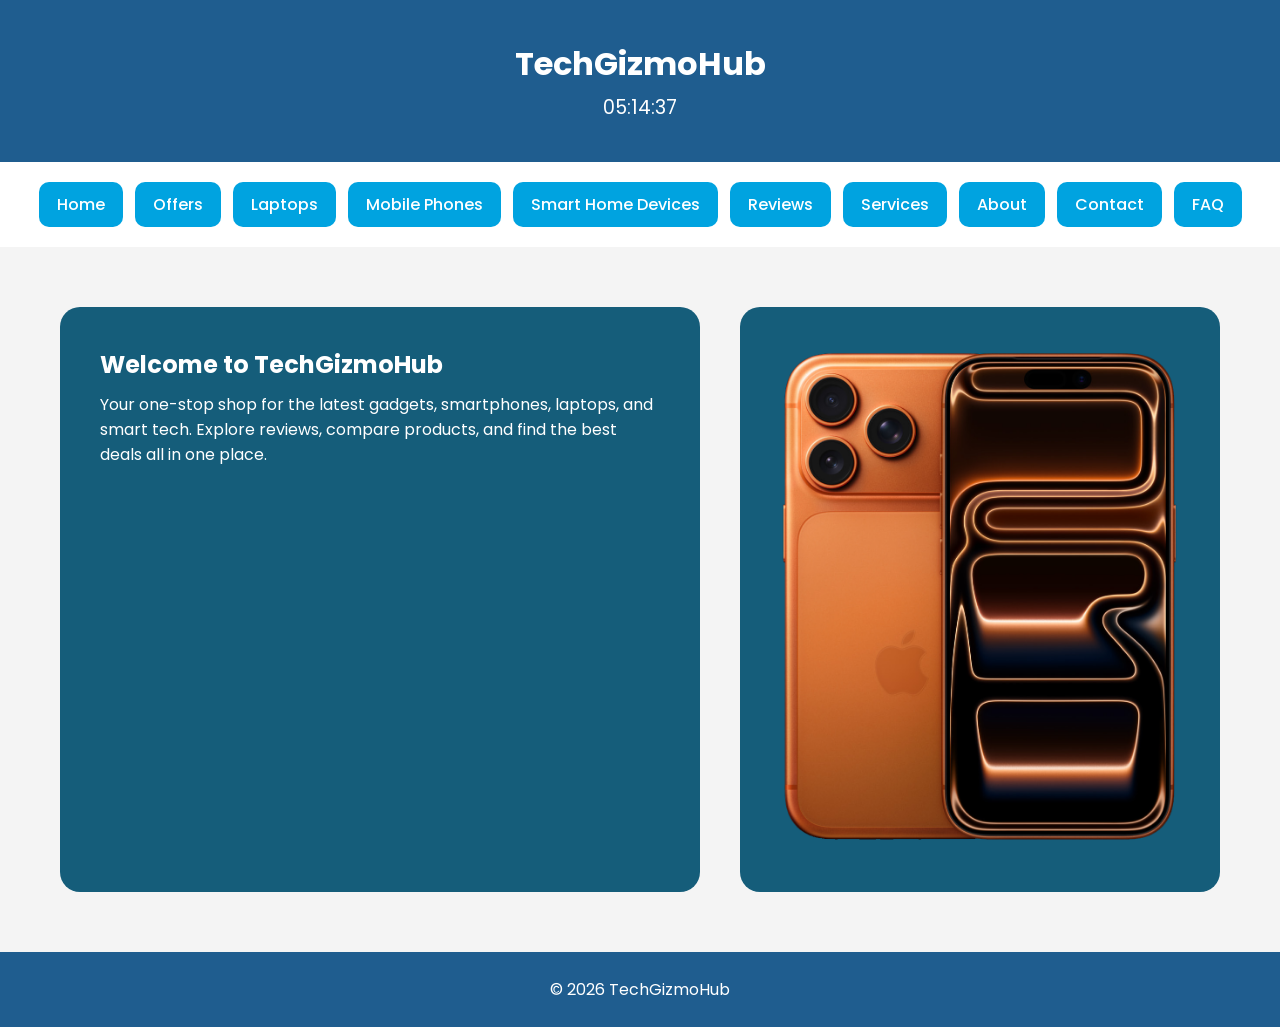
<file: pages/index.html>
<!DOCTYPE html>
<html lang="en">
<head>
    <meta charset="UTF-8">
    <title>TechGizmoHub | Home</title>

    <link rel="preconnect" href="https://fonts.googleapis.com">
    <link rel="preconnect" href="https://fonts.gstatic.com" crossorigin>
    <link href="https://fonts.googleapis.com/css2?family=Poppins:wght@300;400;500;600;700&display=swap" rel="stylesheet">
    <script src="../js/script.js"></script>
    <link rel="stylesheet" href="../css/index.css"></head>
<body>

    <header class="main-header">
        <h1>TechGizmoHub</h1>
        <div id="time" style="font-size: 1.2em; margin-top: 5px; color: #ffffff;"></div>
    </header>

    <nav class="nav-buttons">
        <a href="index.html">Home</a>
        <a href="offers.html">Offers</a>
        <a href="laptops.html">Laptops</a>
        <a href="mobiles.html">Mobile Phones</a>
        <a href="smart-home-devices.html">Smart Home Devices</a>
        <a href="reviews.html">Reviews</a>
        <a href="services.html">Services</a>
        <a href="about.html">About</a>
        <a href="contact.html">Contact</a>
        <a href="faq.html">FAQ</a>
    </nav>

    <main class="content">
        <section class="text-content">
            <h2>Welcome to TechGizmoHub</h2>
            <p>
                Your one-stop shop for the latest gadgets, smartphones, laptops,
                and smart tech. Explore reviews, compare products, and find the
                best deals all in one place.
            </p>
        </section>

        <section class="media-content">
            <img src="../assets/images/iphone.png" alt="Featured product">
        </section>
    </main>

    <footer class="main-footer">
        <p>© 2026 TechGizmoHub</p>
    </footer>

</body>
</html>
</file>
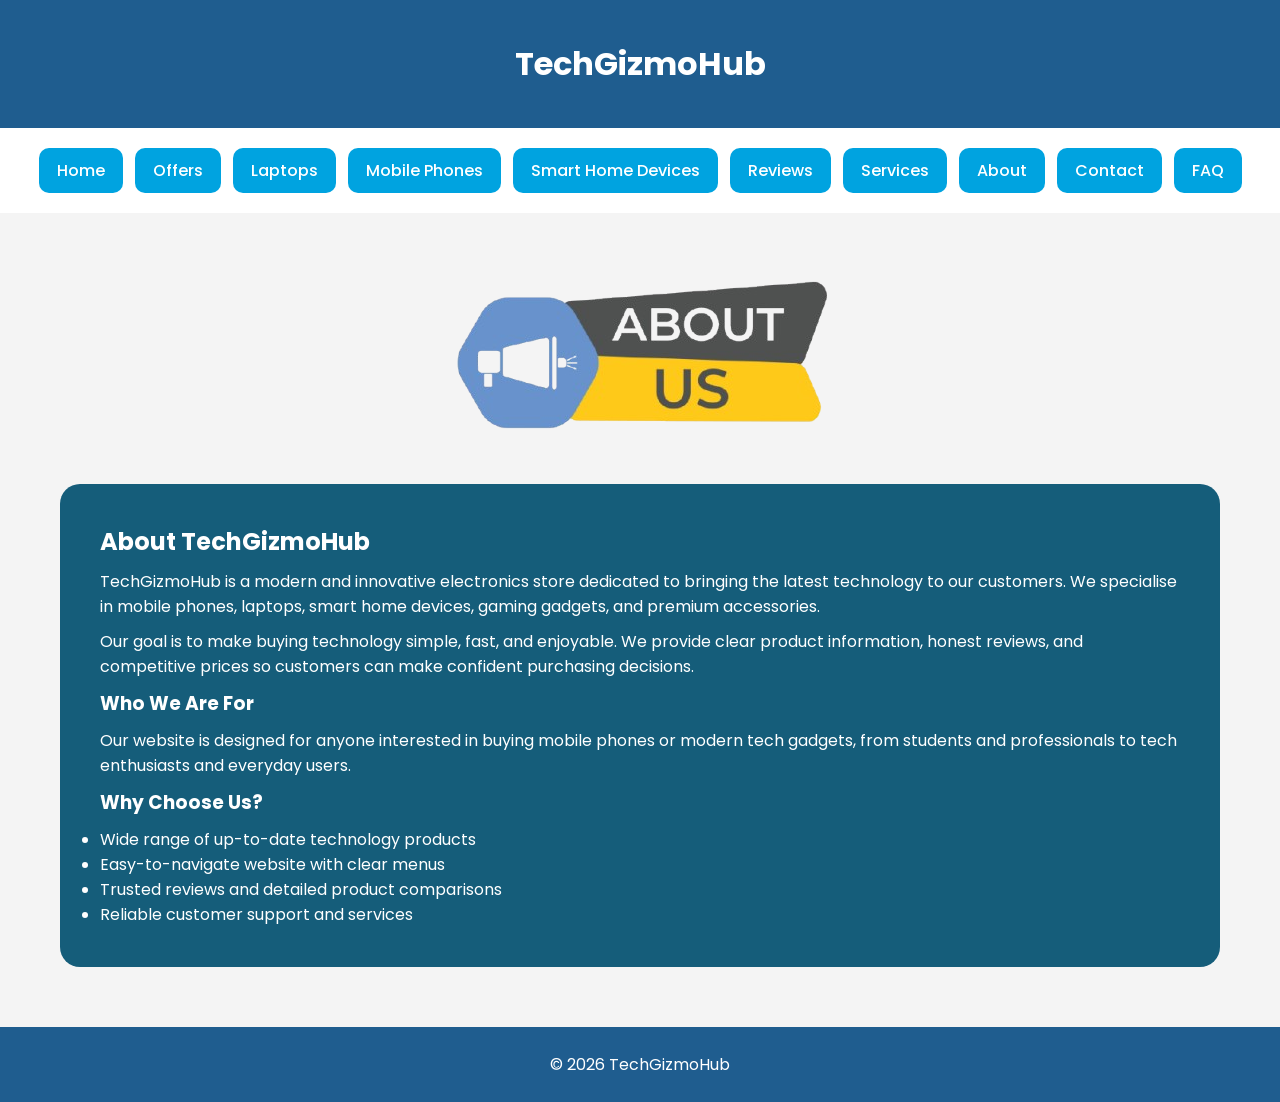
<file: pages/about.html>
<!DOCTYPE html>
<html lang="en">
<head>
    <meta charset="UTF-8">
    <title>TechGizmoHub | About Us</title>

    <link rel="preconnect" href="https://fonts.googleapis.com">
    <link rel="preconnect" href="https://fonts.gstatic.com" crossorigin>
    <link href="https://fonts.googleapis.com/css2?family=Poppins:wght@300;400;500;600;700&display=swap" rel="stylesheet">

    <link rel="stylesheet" href="../css/about.css">
</head>
<body>

    <header class="main-header">
        <h1>TechGizmoHub</h1>
    </header>

    <nav class="nav-buttons">
        <a href="index.html">Home</a>
        <a href="offers.html">Offers</a>
        <a href="laptops.html">Laptops</a>
        <a href="mobiles.html">Mobile Phones</a>
        <a href="smart-home-devices.html">Smart Home Devices</a>
        <a href="reviews.html">Reviews</a>
        <a href="services.html">Services</a>
        <a href="about.html" class="active">About</a>
        <a href="contact.html">Contact</a>
        <a href="faq.html">FAQ</a>
    </nav>

    <main class="content">
        <section class="text-content">
            <h2>About TechGizmoHub</h2>

            <p>
                TechGizmoHub is a modern and innovative electronics store dedicated
                to bringing the latest technology to our customers. We specialise
                in mobile phones, laptops, smart home devices, gaming gadgets, and
                premium accessories.
            </p>

            <p>
                Our goal is to make buying technology simple, fast, and enjoyable.
                We provide clear product information, honest reviews, and
                competitive prices so customers can make confident purchasing
                decisions.
            </p>

            <h3>Who We Are For</h3>
            <p>
                Our website is designed for anyone interested in buying mobile
                phones or modern tech gadgets, from students and professionals to
                tech enthusiasts and everyday users.
            </p>

            <h3>Why Choose Us?</h3>
            <ul>
                <li>Wide range of up-to-date technology products</li>
                <li>Easy-to-navigate website with clear menus</li>
                <li>Trusted reviews and detailed product comparisons</li>
                <li>Reliable customer support and services</li>
            </ul>
        </section>

        <section class="media-content">
            <img src="../assets/images/about-tech.png" alt="About Us">
        </section>
    </main>

    <footer class="main-footer">
        <p>© 2026 TechGizmoHub</p>
    </footer>

</body>
</html>
</file>
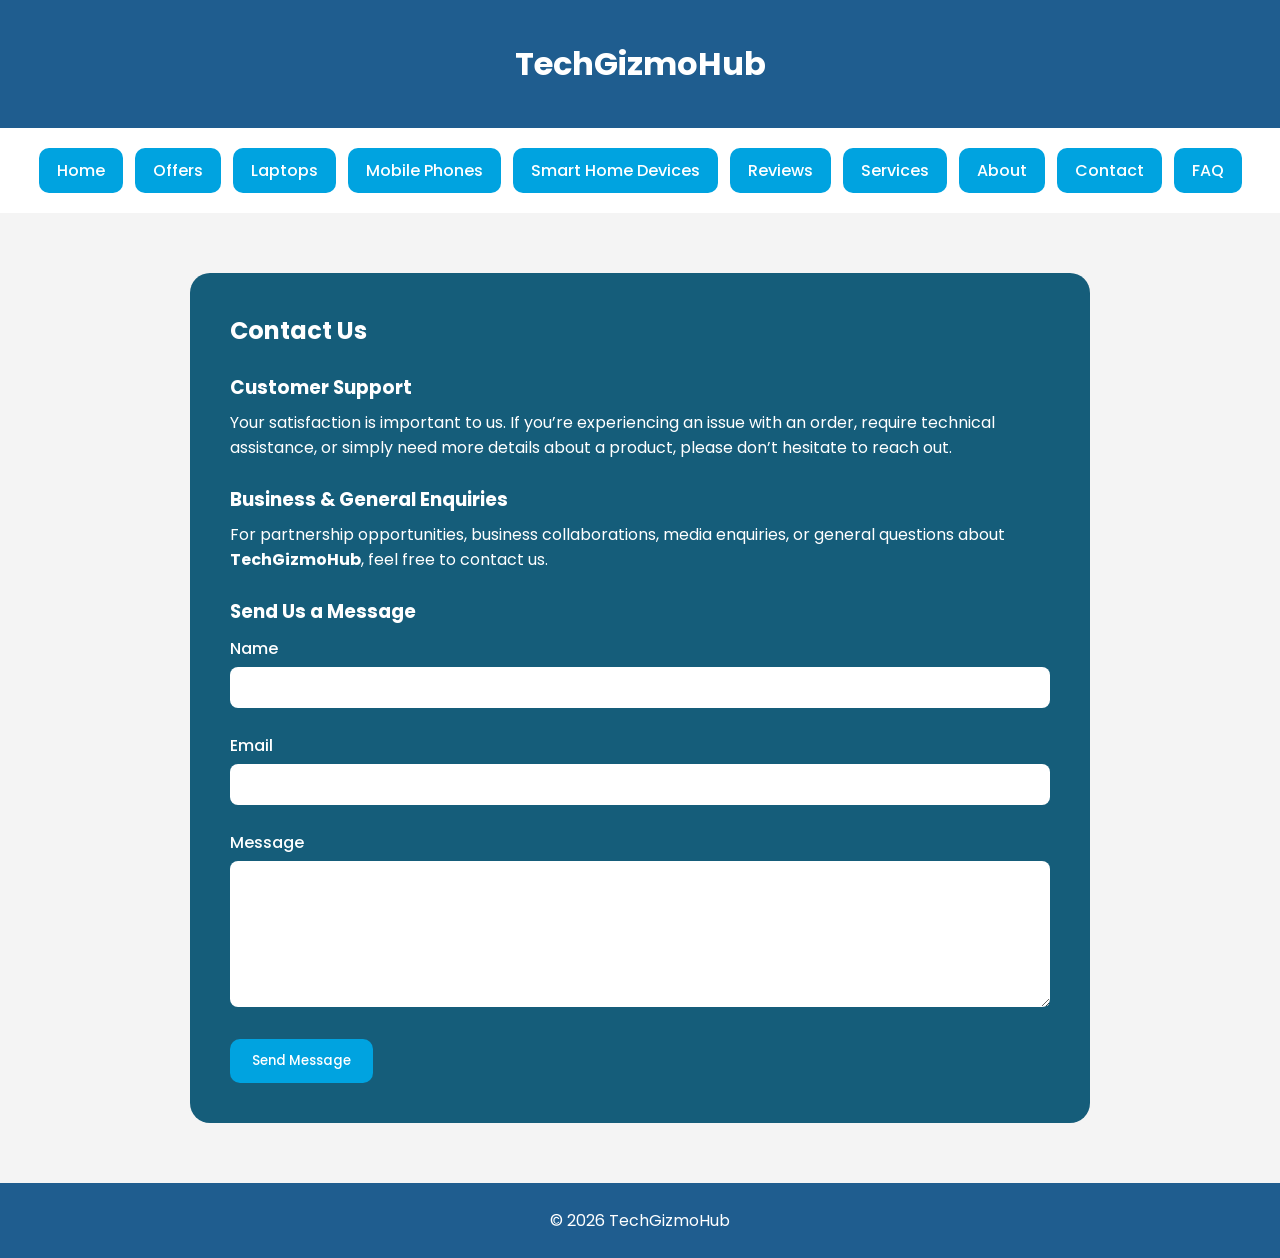
<file: pages/contact.html>
<!DOCTYPE html>
<html lang="en">
<head>
    <meta charset="UTF-8">
    <title>TechGizmoHub | Contact Us</title>

    <link rel="preconnect" href="https://fonts.googleapis.com">
    <link rel="preconnect" href="https://fonts.gstatic.com" crossorigin>
    <link href="https://fonts.googleapis.com/css2?family=Poppins:wght@300;400;500;600;700&display=swap" rel="stylesheet">

    <link rel="stylesheet" href="../css/contact.css">
    <script src="../js/script.js"></script>
</head>

<body>

<header class="main-header">
    <h1>TechGizmoHub</h1>
</header>

<nav class="nav-buttons">
    <a href="index.html">Home</a>
    <a href="offers.html">Offers</a>
    <a href="laptops.html">Laptops</a>
    <a href="mobiles.html">Mobile Phones</a>
    <a href="smart-home-devices.html">Smart Home Devices</a>
    <a href="reviews.html">Reviews</a>
    <a href="services.html">Services</a>
    <a href="about.html">About</a>
    <a href="contact.html" class="active">Contact</a>
    <a href="faq.html">FAQ</a>
</nav>

<main class="content">

<section class="text-content">
    <h2>Contact Us</h2>

    <div class="contact-section">
        <h3>Customer Support</h3>
        <p>
            Your satisfaction is important to us. If you’re experiencing an issue with an order,
            require technical assistance, or simply need more details about a product,
            please don’t hesitate to reach out.
        </p>
    </div>

    <div class="contact-section">
        <h3>Business & General Enquiries</h3>
        <p>
            For partnership opportunities, business collaborations, media enquiries,
            or general questions about <strong>TechGizmoHub</strong>, feel free to contact us.
        </p>
    </div>

    <div class="contact-section">
        <h3>Send Us a Message</h3>

        <form onsubmit="return validateForm()">

            <label for="name">Name</label><br>
            <input type="text" id="name" name="name"><br><br>

            <label for="email">Email</label><br>
            <input type="email" id="email" name="email"><br><br>

            <label for="message">Message</label><br>
            <textarea id="message" name="message" rows="6"></textarea><br><br>

            <button type="submit">Send Message</button>

        </form>

    </div>

</section>

</main>

<footer class="main-footer">
    <p>© 2026 TechGizmoHub</p>
</footer>

</body>
</html>
</file>
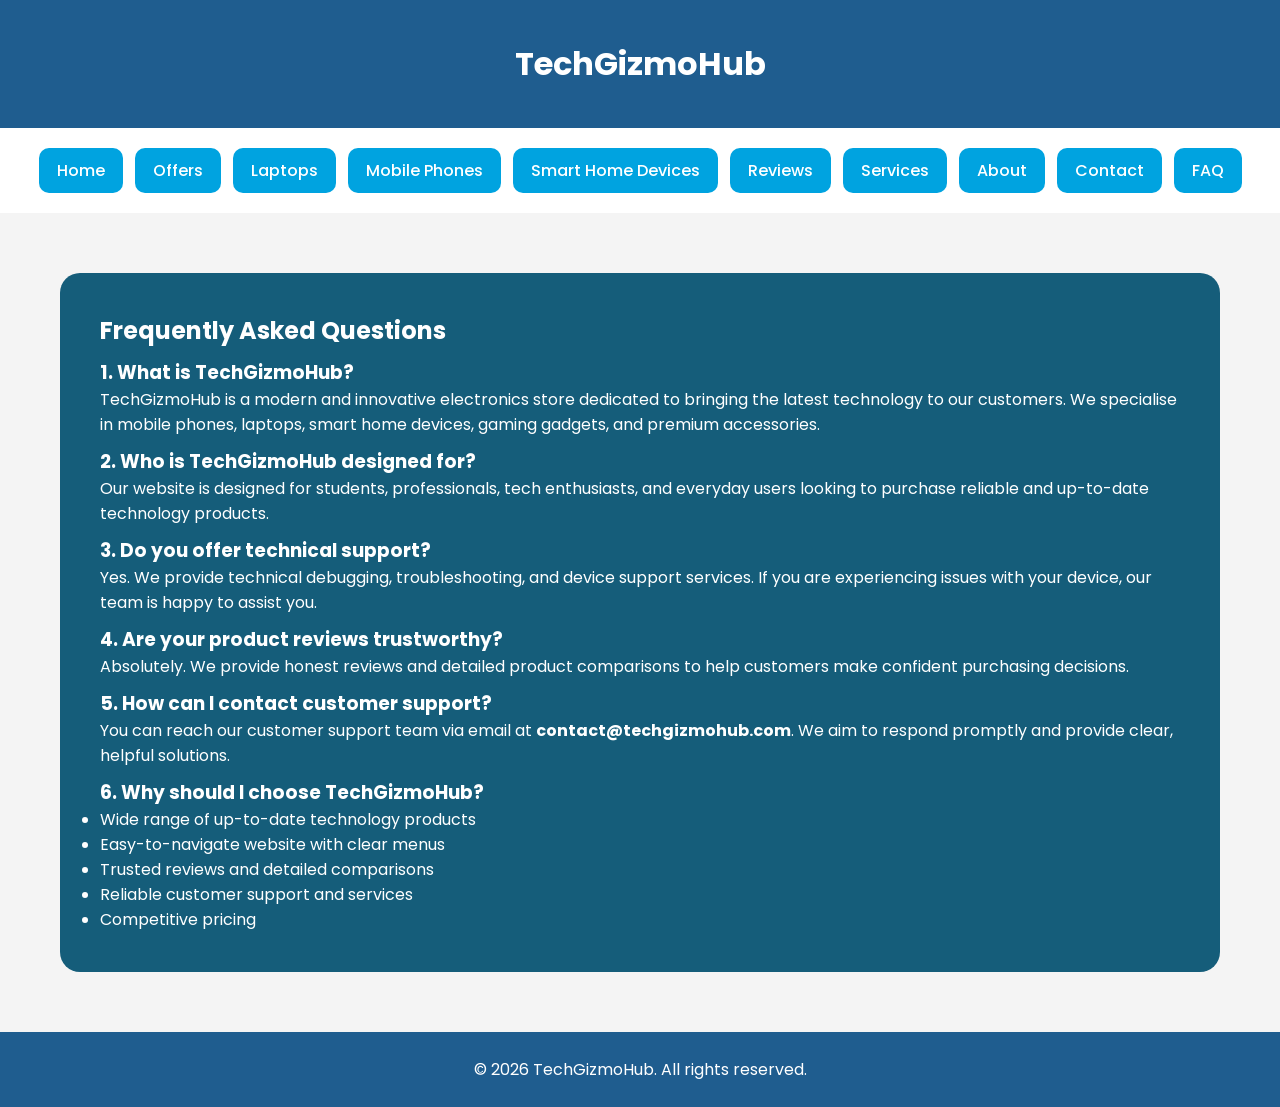
<file: pages/faq.html>
<!DOCTYPE html>
<html lang="en">
<head>
    <meta charset="UTF-8">
    <title>TechGizmoHub | FAQ</title>

    <link rel="preconnect" href="https://fonts.googleapis.com">
    <link rel="preconnect" href="https://fonts.gstatic.com" crossorigin>
    <link href="https://fonts.googleapis.com/css2?family=Poppins:wght@300;400;500;600;700&display=swap" rel="stylesheet">

    <link rel="stylesheet" href="../css/faq.css">
</head>
<body>

    <header class="main-header">
        <h1>TechGizmoHub</h1>
    </header>

    <nav class="nav-buttons">
        <a href="index.html">Home</a>
        <a href="offers.html">Offers</a>
        <a href="laptops.html">Laptops</a>
        <a href="mobiles.html">Mobile Phones</a>
        <a href="smart-home-devices.html">Smart Home Devices</a>
        <a href="reviews.html">Reviews</a>
        <a href="services.html">Services</a>
        <a href="about.html">About</a>
        <a href="contact.html">Contact</a>
        <a href="faq.html" class="active">FAQ</a>
    </nav>

    <main class="content">
        <section class="text-content">
            <h2>Frequently Asked Questions</h2>

            <div class="faq-section">
                <h3>1. What is TechGizmoHub?</h3>
                <p>
                    TechGizmoHub is a modern and innovative electronics store dedicated 
                    to bringing the latest technology to our customers. We specialise 
                    in mobile phones, laptops, smart home devices, gaming gadgets, 
                    and premium accessories.
                </p>
            </div>

            <div class="faq-section">
                <h3>2. Who is TechGizmoHub designed for?</h3>
                <p>
                    Our website is designed for students, professionals, tech enthusiasts, 
                    and everyday users looking to purchase reliable and up-to-date 
                    technology products.
                </p>
            </div>

            <div class="faq-section">
                <h3>3. Do you offer technical support?</h3>
                <p>
                    Yes. We provide technical debugging, troubleshooting, and device 
                    support services. If you are experiencing issues with your device, 
                    our team is happy to assist you.
                </p>
            </div>

            <div class="faq-section">
                <h3>4. Are your product reviews trustworthy?</h3>
                <p>
                    Absolutely. We provide honest reviews and detailed product comparisons 
                    to help customers make confident purchasing decisions.
                </p>
            </div>

            <div class="faq-section">
                <h3>5. How can I contact customer support?</h3>
                <p>
                    You can reach our customer support team via email at 
                    <strong>contact@techgizmohub.com</strong>. 
                    We aim to respond promptly and provide clear, helpful solutions.
                </p>
            </div>

            <div class="faq-section">
                <h3>6. Why should I choose TechGizmoHub?</h3>
                <ul>
                    <li>Wide range of up-to-date technology products</li>
                    <li>Easy-to-navigate website with clear menus</li>
                    <li>Trusted reviews and detailed comparisons</li>
                    <li>Reliable customer support and services</li>
                    <li>Competitive pricing</li>
                </ul>
            </div>

        </section>
    </main>

    <footer class="main-footer">
        <p>© 2026 TechGizmoHub. All rights reserved.</p>
    </footer>

</body>
</html>
</file>
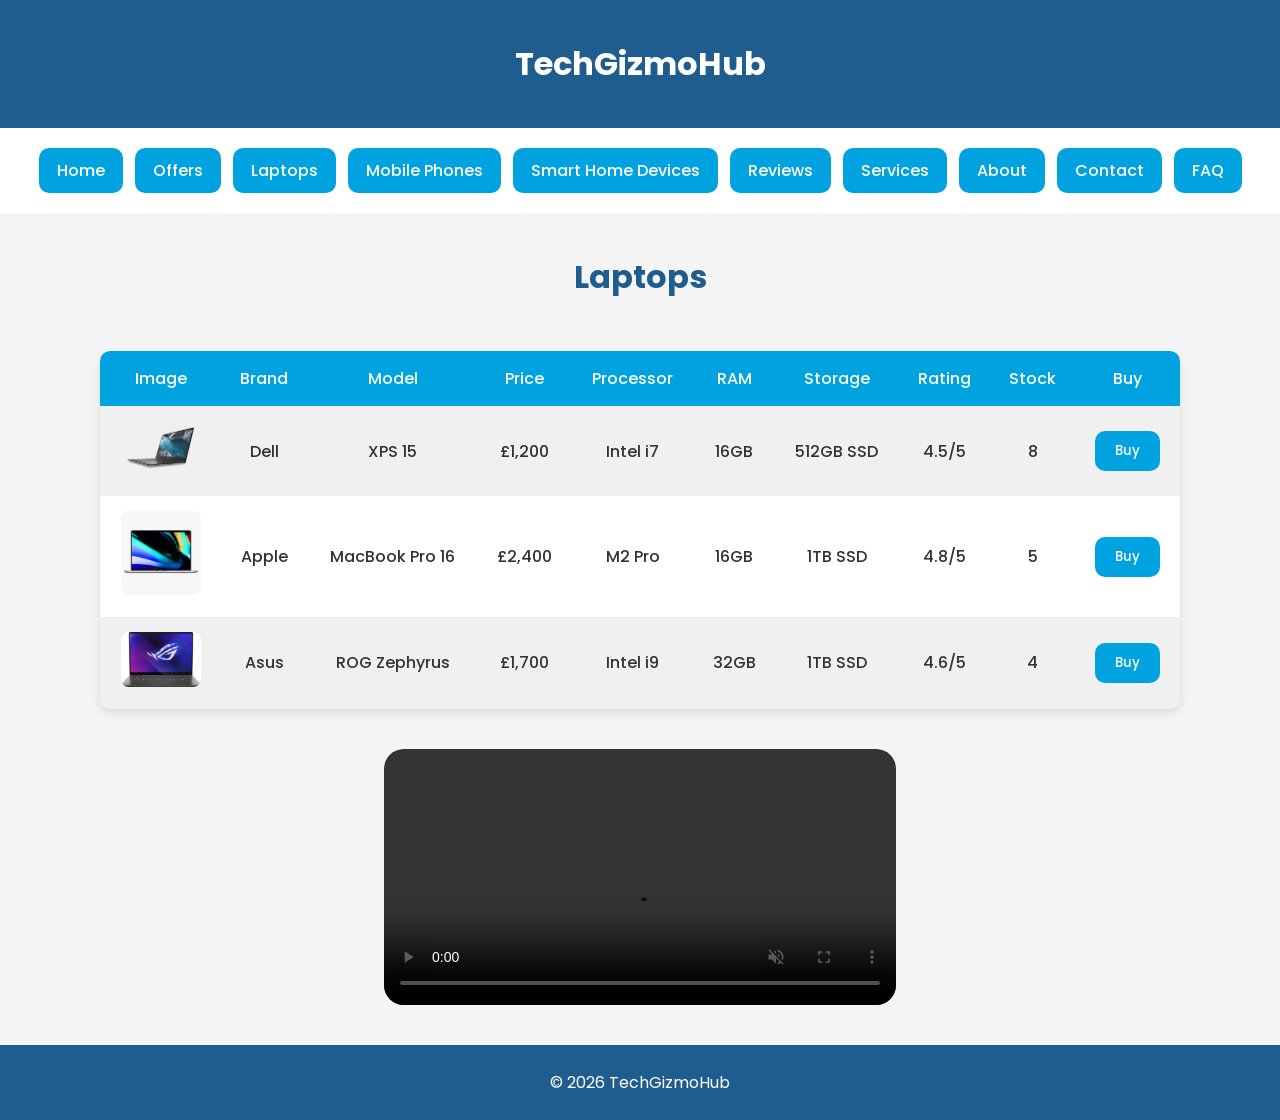
<file: pages/laptops.html>
<!DOCTYPE html>
<html lang="en">
<head>
    <meta charset="UTF-8">
    <title>TechGizmoHub | Laptops</title>

    <link rel="preconnect" href="https://fonts.googleapis.com">
    <link rel="preconnect" href="https://fonts.gstatic.com" crossorigin>
    <link href="https://fonts.googleapis.com/css2?family=Poppins:wght@300;400;500;600;700&display=swap" rel="stylesheet">
    <audio id="tap-sound" src="../assets/audio/tap.mp3" preload="auto"></audio>
    <link rel="stylesheet" href="../css/laptops.css">
</head>
<body>

    <header class="main-header">
        <h1>TechGizmoHub</h1>
    </header>

    <nav class="nav-buttons">
        <a href="index.html">Home</a>
        <a href="offers.html">Offers</a>
        <a href="laptops.html">Laptops</a>
        <a href="mobiles.html">Mobile Phones</a>
        <a href="smart-home-devices.html">Smart Home Devices</a>
        <a href="reviews.html">Reviews</a>
        <a href="services.html">Services</a>
        <a href="about.html">About</a>
        <a href="contact.html">Contact</a>
        <a href="faq.html">FAQ</a>
    </nav>

    <main class="content">
        <h2 class="header">Laptops</h2>

        <div class="element-container">
            <table>
                <tr>
                    <th class="header-item">Image</th>
                    <th class="header-item">Brand</th>
                    <th class="header-item">Model</th>
                    <th class="header-item">Price</th>
                    <th class="header-item">Processor</th>
                    <th class="header-item">RAM</th>
                    <th class="header-item">Storage</th>
                    <th class="header-item">Rating</th>
                    <th class="header-item">Stock</th>
                    <th class="header-item">Buy</th>
                </tr>

                <tr>
                    <td class="item-img"><img src="../assets/images/dell.png" alt="Dell XPS 15"></td>
                    <td>Dell</td>
                    <td>XPS 15</td>
                    <td>£1,200</td>
                    <td>Intel i7</td>
                    <td>16GB</td>
                    <td>512GB SSD</td>
                    <td>4.5/5</td>
                    <td>8</td>
                    <td><button class="buy-button">Buy</button></td>
                </tr>

                <tr>
                    <td class="item-img"><img src="../assets/images/macbook.png" alt="MacBook Pro 16"></td>
                    <td>Apple</td>
                    <td>MacBook Pro 16</td>
                    <td>£2,400</td>
                    <td>M2 Pro</td>
                    <td>16GB</td>
                    <td>1TB SSD</td>
                    <td>4.8/5</td>
                    <td>5</td>
                    <td><button class="buy-button">Buy</button></td>
                </tr>

                <tr>
                    <td class="item-img"><img src="../assets/images/asus.png" alt="ASUS ROG Zephyrus"></td>
                    <td>Asus</td>
                    <td>ROG Zephyrus</td>
                    <td>£1,700</td>
                    <td>Intel i9</td>
                    <td>32GB</td>
                    <td>1TB SSD</td>
                    <td>4.6/5</td>
                    <td>4</td>
                    <td><button class="buy-button">Buy</button></td>
                </tr>

            </table>
        </div>
    </main>

        <!-- Video section just above the footer -->
    <div class="video-container">
        <video autoplay loop muted controls width="40%">
            <source src="../assets/videos/macbook-laptop.mp4" type="video/mp4">
            Your browser does not support the video tag.
        </video>
    </div>

    <footer class="main-footer">
        <p>© 2026 TechGizmoHub</p>
    </footer>

</body>
</html>
</file>
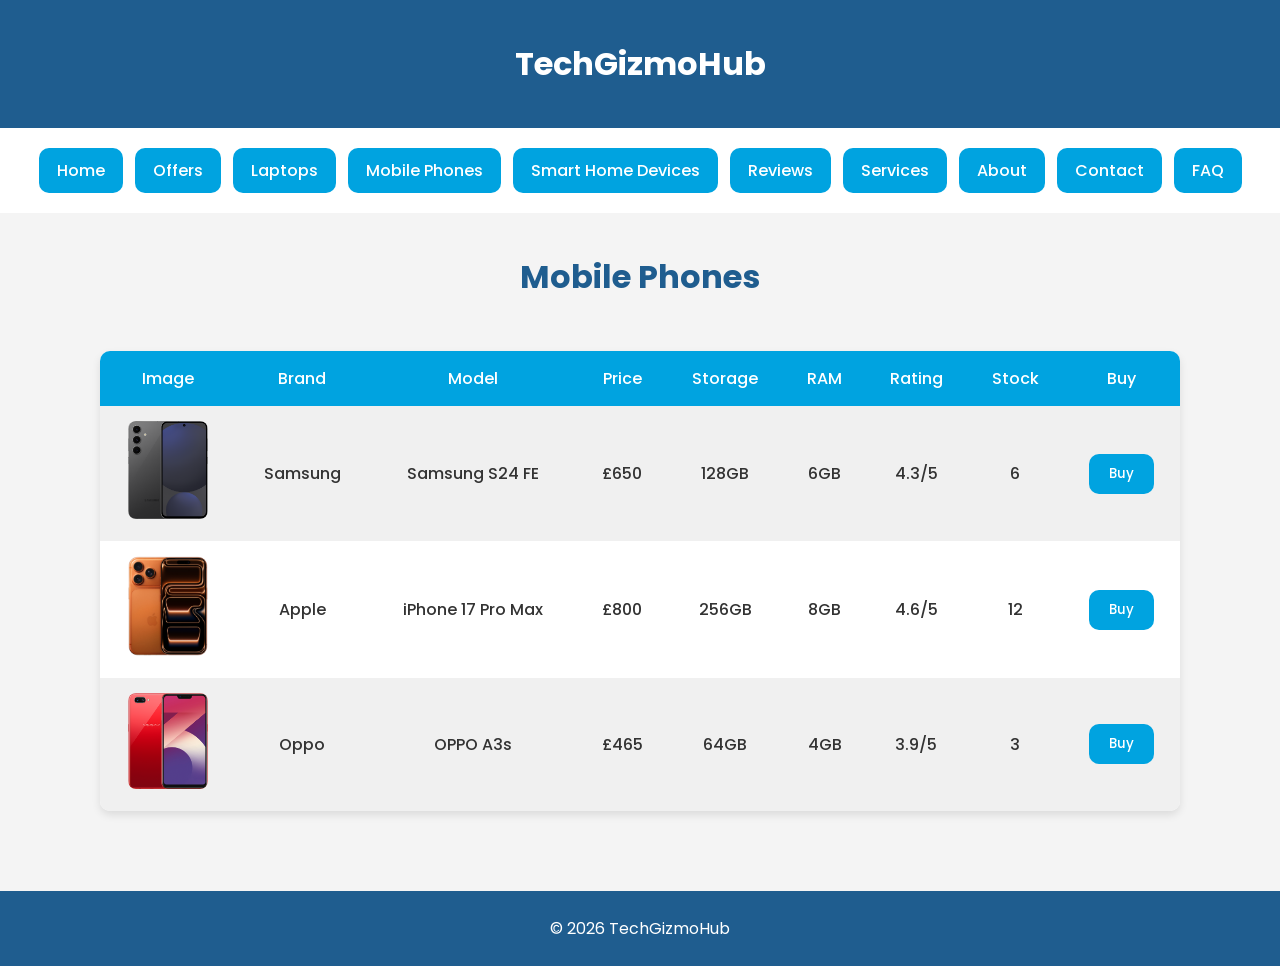
<file: pages/mobiles.html>
<!DOCTYPE html>
<html lang="en">
<head>
    <meta charset="UTF-8">
    <title>TechGizmoHub | Mobile Phones</title>

    <link rel="preconnect" href="https://fonts.googleapis.com">
    <link rel="preconnect" href="https://fonts.gstatic.com" crossorigin>
    <link href="https://fonts.googleapis.com/css2?family=Poppins:wght@300;400;500;600;700&display=swap" rel="stylesheet">

    <link rel="stylesheet" href="../css/mobiles.css">
</head>
<body>

    <header class="main-header">
        <h1>TechGizmoHub</h1>
    </header>

    <nav class="nav-buttons">
        <a href="index.html">Home</a>
        <a href="offers.html">Offers</a>
        <a href="laptops.html">Laptops</a>
        <a href="mobiles.html">Mobile Phones</a>
        <a href="smart-home-devices.html">Smart Home Devices</a>
        <a href="reviews.html">Reviews</a>
        <a href="services.html">Services</a>
        <a href="about.html">About</a>
        <a href="contact.html">Contact</a>
        <a href="faq.html">FAQ</a>
    </nav>

    <main class="content">
        <h2 class="header">Mobile Phones</h2>

        <div class="element-container">
            <table>
                <tr>
                    <th class="header-item">Image</th>
                    <th class="header-item">Brand</th>
                    <th class="header-item">Model</th>
                    <th class="header-item">Price</th>
                    <th class="header-item">Storage</th>
                    <th class="header-item">RAM</th>
                    <th class="header-item">Rating</th>
                    <th class="header-item">Stock</th>
                    <th class="header-item">Buy</th>
                </tr>

                <tr>
                    <td class="item-img"><img src="../assets/images/samsung.png" alt="Samsung S24 FE"></td>
                    <td>Samsung</td>
                    <td>Samsung S24 FE</td>
                    <td>£650</td>
                    <td>128GB</td>
                    <td>6GB</td>
                    <td>4.3/5</td>
                    <td>6</td>
                    <td><button class="buy-button">Buy</button></td>
                </tr>

                <tr>
                    <td class="item-img"><img src="../assets/images/iphone.png" alt="iPhone 17 Pro Max"></td>
                    <td>Apple</td>
                    <td>iPhone 17 Pro Max</td>
                    <td>£800</td>
                    <td>256GB</td>
                    <td>8GB</td>
                    <td>4.6/5</td>
                    <td>12</td>
                    <td><button class="buy-button">Buy</button></td>
                </tr>

                <tr>
                    <td class="item-img"><img src="../assets/images/oppo.png" alt="OPPO A3s"></td>
                    <td>Oppo</td>
                    <td>OPPO A3s</td>
                    <td>£465</td>
                    <td>64GB</td>
                    <td>4GB</td>
                    <td>3.9/5</td>
                    <td>3</td>
                    <td><button class="buy-button">Buy</button></td>
                </tr>

            </table>
        </div>
    </main>

    <footer class="main-footer">
        <p>© 2026 TechGizmoHub</p>
    </footer>

</body>
</html>
</file>
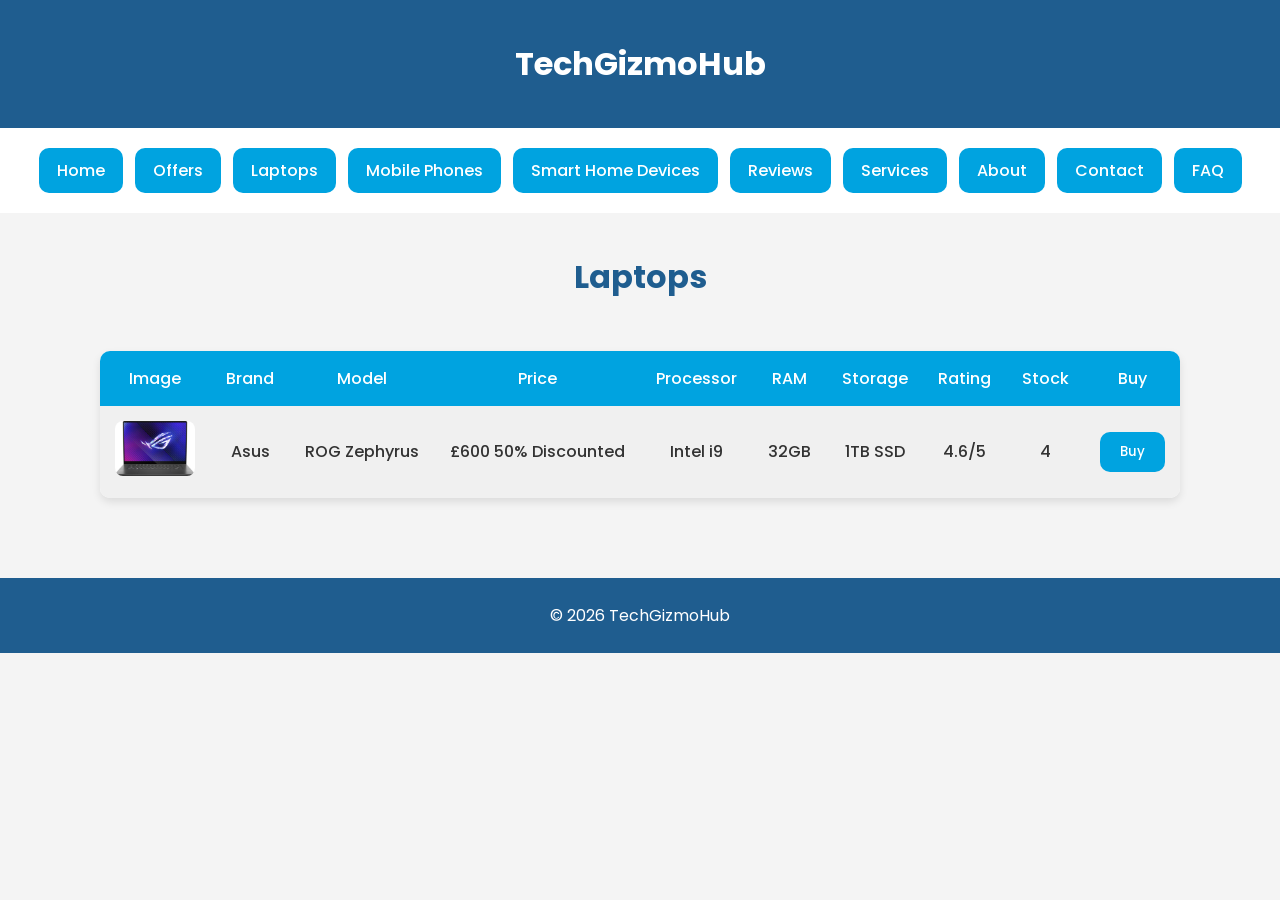
<file: pages/offers.html>
<!DOCTYPE html>
<html lang="en">
<head>
    <meta charset="UTF-8">
    <title>TechGizmoHub | Offers</title>

    <link rel="preconnect" href="https://fonts.googleapis.com">
    <link rel="preconnect" href="https://fonts.gstatic.com" crossorigin>
    <link href="https://fonts.googleapis.com/css2?family=Poppins:wght@300;400;500;600;700&display=swap" rel="stylesheet">

    <link rel="stylesheet" href="../css/offers.css">
</head>
<body>

    <header class="main-header">
        <h1>TechGizmoHub</h1>
    </header>

    <nav class="nav-buttons">
        <a href="index.html">Home</a>
        <a href="offers.html">Offers</a>
        <a href="laptops.html">Laptops</a>
        <a href="mobiles.html">Mobile Phones</a>
        <a href="smart-home-devices.html">Smart Home Devices</a>
        <a href="reviews.html">Reviews</a>
        <a href="services.html">Services</a>
        <a href="about.html">About</a>
        <a href="contact.html">Contact</a>
        <a href="faq.html">FAQ</a>
    </nav>

    <main class="content">
        <h2 class="header">Laptops</h2>

        <div class="element-container">
            <table>
                <tr>
                    <th class="header-item">Image</th>
                    <th class="header-item">Brand</th>
                    <th class="header-item">Model</th>
                    <th class="header-item">Price</th>
                    <th class="header-item">Processor</th>
                    <th class="header-item">RAM</th>
                    <th class="header-item">Storage</th>
                    <th class="header-item">Rating</th>
                    <th class="header-item">Stock</th>
                    <th class="header-item">Buy</th>
                </tr>

                <tr>
                    <td class="item-img"><img src="../assets/images/asus.png" alt="ASUS ROG Zephyrus"></td>
                    <td>Asus</td>
                    <td>ROG Zephyrus</td>
                    <td>£600 50% Discounted</td>
                    <td>Intel i9</td>
                    <td>32GB</td>
                    <td>1TB SSD</td>
                    <td>4.6/5</td>
                    <td>4</td>
                    <td><button class="buy-button">Buy</button></td>
                </tr>

            </table>
        </div>
    </main>

    <footer class="main-footer">
        <p>© 2026 TechGizmoHub</p>
    </footer>

</body>
</html>
</file>
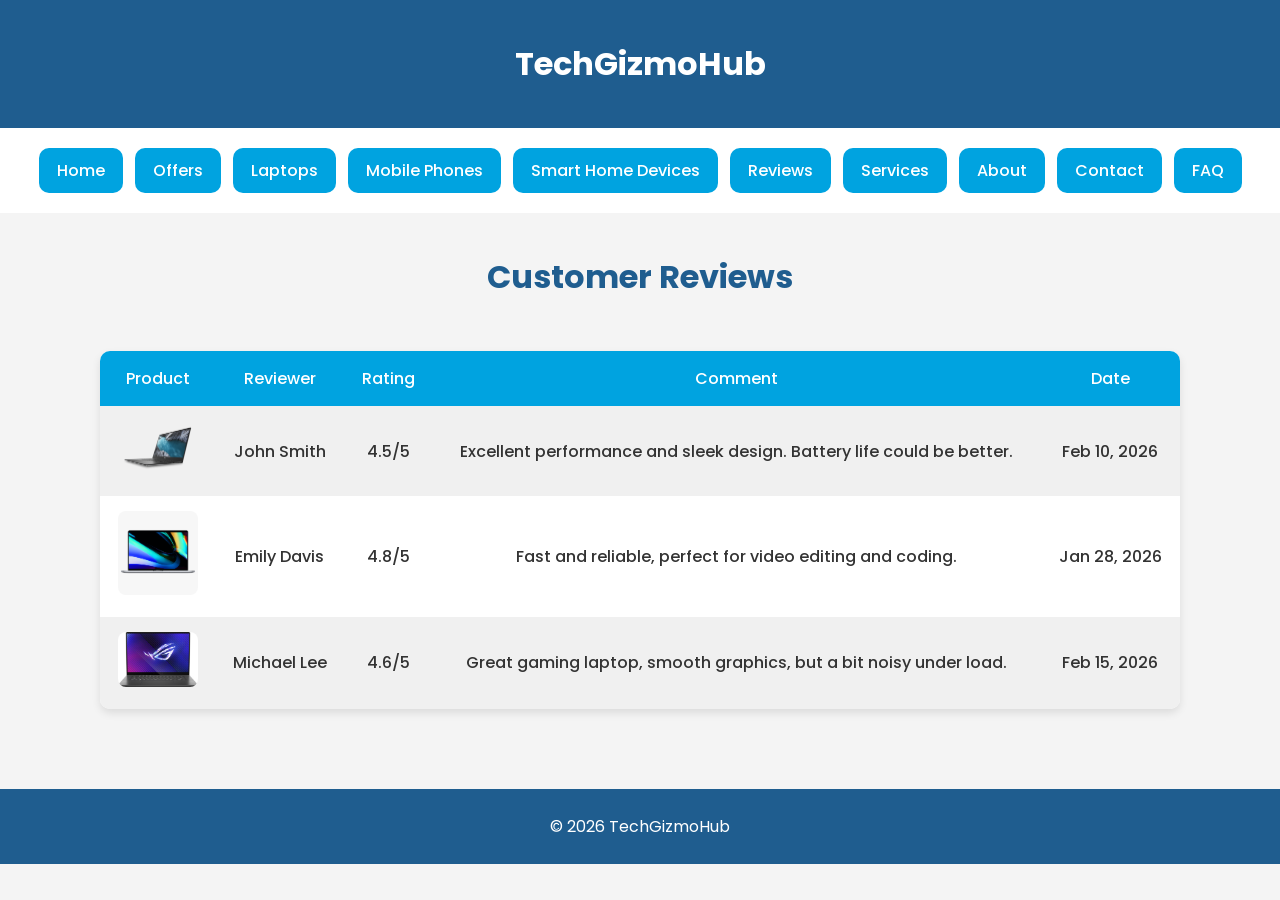
<file: pages/reviews.html>
<!DOCTYPE html>
<html lang="en">
<head>
    <meta charset="UTF-8">
    <title>TechGizmoHub | Reviews</title>

    <link rel="preconnect" href="https://fonts.googleapis.com">
    <link rel="preconnect" href="https://fonts.gstatic.com" crossorigin>
    <link href="https://fonts.googleapis.com/css2?family=Poppins:wght@300;400;500;600;700&display=swap" rel="stylesheet">

    <link rel="stylesheet" href="../css/reviews.css">
</head>
<body>

    <header class="main-header">
        <h1>TechGizmoHub</h1>
    </header>

    <nav class="nav-buttons">
        <a href="index.html">Home</a>
        <a href="offers.html">Offers</a>
        <a href="laptops.html">Laptops</a>
        <a href="mobiles.html">Mobile Phones</a>
        <a href="smart-home-devices.html">Smart Home Devices</a>
        <a href="reviews.html">Reviews</a>
        <a href="services.html">Services</a>
        <a href="about.html">About</a>
        <a href="contact.html">Contact</a>
        <a href="faq.html">FAQ</a>
    </nav>

    <main class="content">
        <h2 class="header">Customer Reviews</h2>

        <div class="element-container">
            <table>
                <tr>
                    <th class="header-item">Product</th>
                    <th class="header-item">Reviewer</th>
                    <th class="header-item">Rating</th>
                    <th class="header-item">Comment</th>
                    <th class="header-item">Date</th>
                </tr>

                <tr>
                    <td class="item-img"><img src="../assets/images/dell.png" alt="Dell XPS 15"></td>
                    <td>John Smith</td>
                    <td>4.5/5</td>
                    <td>Excellent performance and sleek design. Battery life could be better.</td>
                    <td>Feb 10, 2026</td>
                </tr>

                <tr>
                    <td class="item-img"><img src="../assets/images/macbook.png" alt="MacBook Pro 16"></td>
                    <td>Emily Davis</td>
                    <td>4.8/5</td>
                    <td>Fast and reliable, perfect for video editing and coding.</td>
                    <td>Jan 28, 2026</td>
                </tr>

                <tr>
                    <td class="item-img"><img src="../assets/images/asus.png" alt="ASUS ROG Zephyrus"></td>
                    <td>Michael Lee</td>
                    <td>4.6/5</td>
                    <td>Great gaming laptop, smooth graphics, but a bit noisy under load.</td>
                    <td>Feb 15, 2026</td>
                </tr>

            </table>
        </div>
    </main>

    <footer class="main-footer">
        <p>© 2026 TechGizmoHub</p>
    </footer>

</body>
</html>
</file>
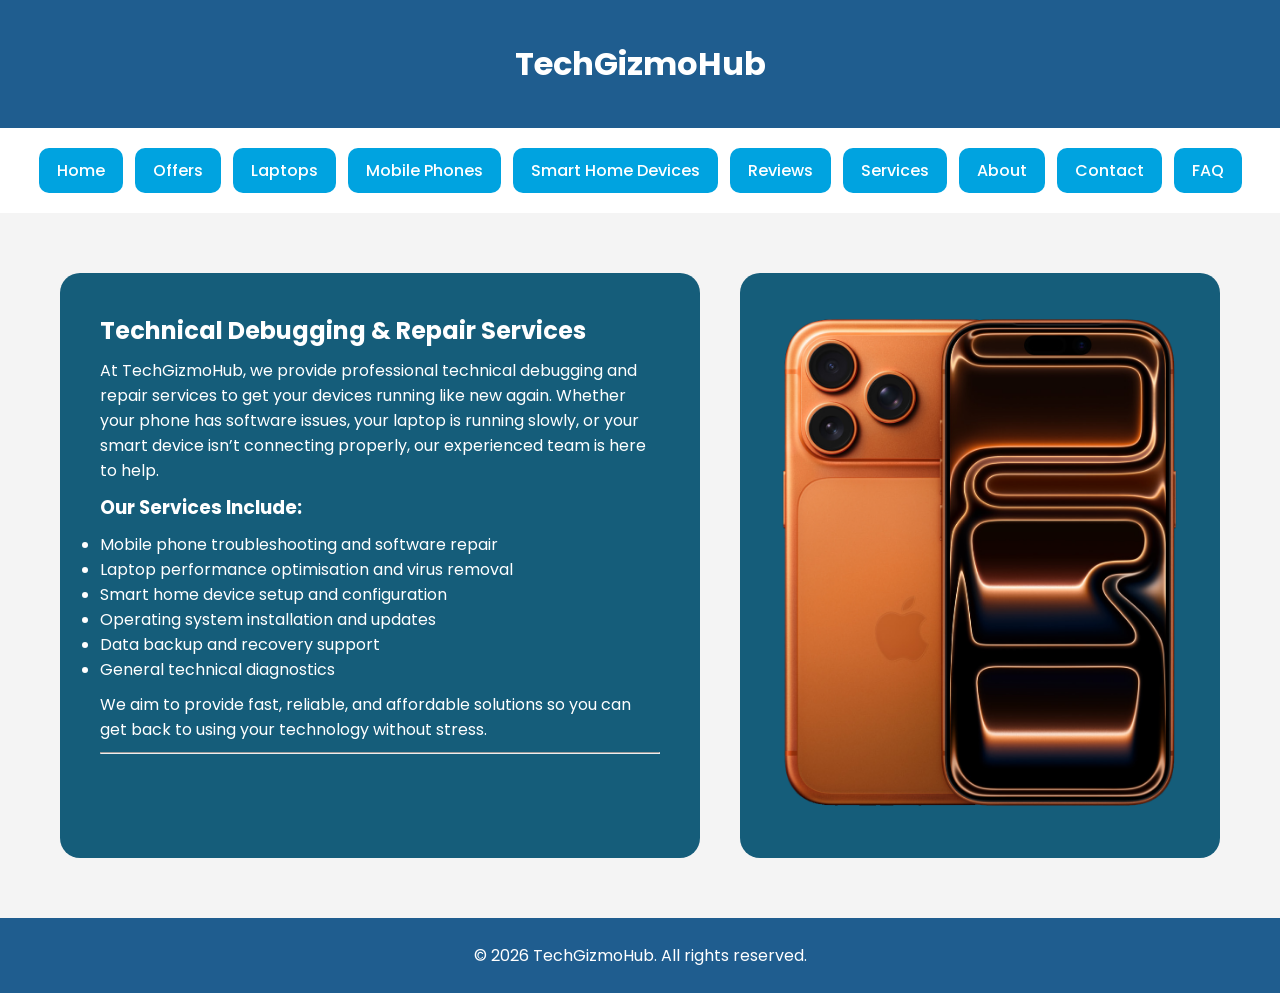
<file: pages/services.html>
<!DOCTYPE html>
<html lang="en">
<head>
    <meta charset="UTF-8">
    <title>TechGizmoHub | Services</title>

    <link rel="preconnect" href="https://fonts.googleapis.com">
    <link rel="preconnect" href="https://fonts.gstatic.com" crossorigin>
    <link href="https://fonts.googleapis.com/css2?family=Poppins:wght@300;400;500;600;700&display=swap" rel="stylesheet">

    <link rel="stylesheet" href="../css/index.css">
</head>
<body>

    <header class="main-header">
        <h1>TechGizmoHub</h1>
    </header>

    <nav class="nav-buttons">
        <a href="index.html">Home</a>
        <a href="offers.html">Offers</a>
        <a href="laptops.html">Laptops</a>
        <a href="mobiles.html">Mobile Phones</a>
        <a href="smart-home-devices.html">Smart Home Devices</a>
        <a href="reviews.html">Reviews</a>
        <a href="services.html">Services</a>
        <a href="about.html">About</a>
        <a href="contact.html">Contact</a>
        <a href="faq.html">FAQ</a>
    </nav>

    <main class="content">

        <section class="text-content">
            <h2>Technical Debugging & Repair Services</h2>
            <p>
                At TechGizmoHub, we provide professional technical debugging and repair
                services to get your devices running like new again. Whether your phone
                has software issues, your laptop is running slowly, or your smart device
                isn’t connecting properly, our experienced team is here to help.
            </p>

            <h3>Our Services Include:</h3>
            <ul>
                <li>Mobile phone troubleshooting and software repair</li>
                <li>Laptop performance optimisation and virus removal</li>
                <li>Smart home device setup and configuration</li>
                <li>Operating system installation and updates</li>
                <li>Data backup and recovery support</li>
                <li>General technical diagnostics</li>
            </ul>

            <p>
                We aim to provide fast, reliable, and affordable solutions so you can
                get back to using your technology without stress.
            </p>

            <hr>
        </section>

        <section class="media-content">
            <img src="../assets/images/iphone.png" alt="Device repair service">
        </section>

    </main>

    <footer class="main-footer">
        <p>© 2026 TechGizmoHub. All rights reserved.</p>
    </footer>

</body>
</html>
</file>
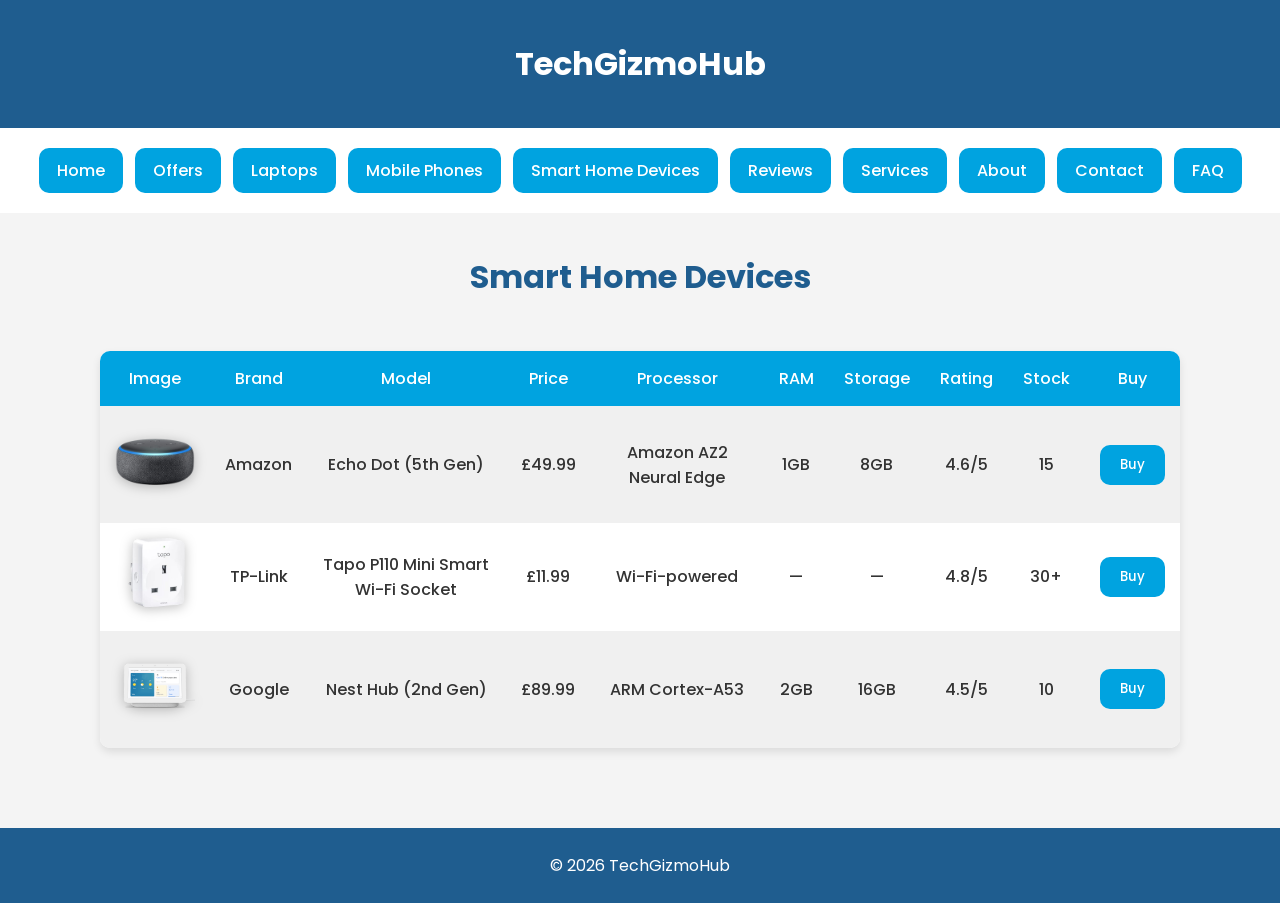
<file: pages/smart-home-devices.html>
<!DOCTYPE html>
<html lang="en">
<head>
    <meta charset="UTF-8">
    <title>TechGizmoHub | Smart Home Devices</title>

    <link rel="preconnect" href="https://fonts.googleapis.com">
    <link rel="preconnect" href="https://fonts.gstatic.com" crossorigin>
    <link href="https://fonts.googleapis.com/css2?family=Poppins:wght@300;400;500;600;700&display=swap" rel="stylesheet">

    <link rel="stylesheet" href="../css/smarthome-devices.css">
</head>
<body>

    <header class="main-header">
        <h1>TechGizmoHub</h1>
    </header>

    <nav class="nav-buttons">
        <a href="index.html">Home</a>
        <a href="offers.html">Offers</a>
        <a href="laptops.html">Laptops</a>
        <a href="mobiles.html">Mobile Phones</a>
        <a href="smart-home-devices.html">Smart Home Devices</a>
        <a href="reviews.html">Reviews</a>
        <a href="services.html">Services</a>
        <a href="about.html">About</a>
        <a href="contact.html">Contact</a>
        <a href="faq.html">FAQ</a>
    </nav>

    <main class="content">
        <h2 class="header">Smart Home Devices</h2>

        <div class="element-container">
            <table>
                <tr>
                    <th class="header-item">Image</th>
                    <th class="header-item">Brand</th>
                    <th class="header-item">Model</th>
                    <th class="header-item">Price</th>
                    <th class="header-item">Processor</th>
                    <th class="header-item">RAM</th>
                    <th class="header-item">Storage</th>
                    <th class="header-item">Rating</th>
                    <th class="header-item">Stock</th>
                    <th class="header-item">Buy</th>
                </tr>

                <tr>
    <td class="item-img">
        <a target="_blank" href="https://uk.pcmag.com/speakers/143541/amazon-echo-dot-5th-gen">
        <img src="../assets/images/alexa.png" alt="Amazon Echo Dot 5th Gen">
        </a>
    </td>
    <td>Amazon</td>
    <td>Echo Dot (5th Gen)</td>
    <td>£49.99</td>
    <td>Amazon AZ2 Neural Edge</td>
    <td>1GB</td>
    <td>8GB</td>
    <td>4.6/5</td>
    <td>15</td>
    <td><button class="buy-button">Buy</button></td>
                </tr>

<tr>
    <td class="item-img">
        <a target="_blank" href="https://www.tapo.com/uk/product/smart-plug/tapo-p110/">
        <img src="../assets/images/tp-link.png" alt="TP-Link Tapo P110 Mini Smart Wi-Fi Socket">
        </a>
    </td>
    <td>TP-Link</td>
    <td>Tapo P110 Mini Smart Wi-Fi Socket</td>
    <td>£11.99</td>
    <td>Wi-Fi-powered</td>
    <td>—</td>
    <td>—</td>
    <td>4.8/5</td>
    <td>30+</td>
    <td><button class="buy-button">Buy</button></td>
</tr>

    <tr>
        <td class="item-img">
            <a target="_blank" href="https://www.techradar.com/reviews/google-nest-hub-2nd-generation-review">
            <img src="../assets/images/google-nest.png" alt="Google Nest Hub 2nd Gen">
            </a>
        </td>
        <td>Google</td>
        <td>Nest Hub (2nd Gen)</td>
        <td>£89.99</td>
        <td>ARM Cortex-A53</td>
        <td>2GB</td>
        <td>16GB</td>
        <td>4.5/5</td>
        <td>10</td>
        <td><button class="buy-button">Buy</button></td>
    </tr>

            </table>
        </div>
    </main>

    <footer class="main-footer">
        <p>© 2026 TechGizmoHub</p>
    </footer>

</body>
</html>
</file>
<file: css/index.css>
* {
    box-sizing: border-box;
    font-family: 'Poppins', sans-serif;
    margin: 0;
    padding: 0;
}

body {
    background-color: #f4f4f4;
}

.main-header {
    background-color: #1f5d8f;
    color: white;
    text-align: center;
    padding: 40px 0;
}

.nav-buttons {
    display: flex;
    justify-content: center;
    gap: 12px;
    padding: 20px;
    background-color: #ffffff;
    flex-wrap: wrap;
}

.nav-buttons a {
    background-color: #00a3e0;
    color: white;
    text-decoration: none;
    padding: 10px 18px;
    border-radius: 10px;
    font-weight: 500;
    transition: all .25s ease;
}

.nav-buttons a:hover {
    background-color: #007bb5;
}

.content {
    display: flex;
    justify-content: space-between;
    gap: 40px;
    padding: 60px;
}

.text-content {
    width: 100%;
    display: flex;
    flex-direction: column;
    gap: 10px;
}

.text-content,
.media-content {
    background-color: #155d7a;
    color: white;
    padding: 40px;
    border-radius: 20px;
}

.media-content img {
    max-width: 400px;
}

.main-footer {
    background-color: #1f5d8f;
    color: white;
    text-align: center;
    padding: 25px 0;
}
</file>
<file: css/about.css>
* {
    box-sizing: border-box;
    font-family: 'Poppins', sans-serif;
    margin: 0;
    padding: 0;
}

body {
    background-color: #f4f4f4;
}

.main-header {
    background-color: #1f5d8f;
    color: white;
    text-align: center;
    padding: 40px 0;
}

.nav-buttons {
    display: flex;
    justify-content: center;
    gap: 12px;
    padding: 20px;
    background-color: #ffffff;
    flex-wrap: wrap;
}

.nav-buttons a {
    background-color: #00a3e0;
    color: white;
    text-decoration: none;
    padding: 10px 18px;
    border-radius: 10px;
    font-weight: 500;
    transition: all .25s ease;
}

.nav-buttons a:hover {
    background-color: #007bb5;
}

.content {
    display: flex;
    flex-direction: column-reverse;
    align-items: center;
    justify-content: space-between;
    gap: 40px;
    padding: 60px;
}

.text-content {
    width: 100%;
    display: flex;
    flex-direction: column;
    gap: 10px;
}

.text-content {
    background-color: #155d7a;
    color: white;
    padding: 40px;
    border-radius: 20px;
}

.media-content img {
    max-width: 400px;
}

.main-footer {
    background-color: #1f5d8f;
    color: white;
    text-align: center;
    padding: 25px 0;
}
</file>
<file: css/contact.css>
* {
    box-sizing: border-box;
    font-family: 'Poppins', sans-serif;
    margin: 0;
    padding: 0;
}

body {
    background-color: #f4f4f4;
}

.main-header {
    background-color: #1f5d8f;
    color: white;
    text-align: center;
    padding: 40px 0;
}

.nav-buttons {
    display: flex;
    justify-content: center;
    gap: 12px;
    padding: 20px;
    background-color: #ffffff;
    flex-wrap: wrap;
}

.nav-buttons a {
    background-color: #00a3e0;
    color: white;
    text-decoration: none;
    padding: 10px 18px;
    border-radius: 10px;
    font-weight: 500;
    transition: all .25s ease;
}

.nav-buttons a:hover {
    background-color: #007bb5;
}

.content {
    display: flex;
    flex-direction: column;
    align-items: center;
    gap: 40px;
    padding: 60px;
}

.text-content {
    width: 100%;
    max-width: 900px;
    background-color: #155d7a;
    color: white;
    padding: 40px;
    border-radius: 20px;
    display: flex;
    flex-direction: column;
    gap: 25px;
}

.contact-section h3 {
    margin-bottom: 8px;
}

form {
    margin-top: 10px;
}

label {
    font-weight: 500;
}

input,
textarea {
    width: 100%;
    padding: 10px;
    border-radius: 8px;
    border: none;
    margin-top: 6px;
    font-size: 14px;
}

textarea {
    resize: vertical;
}

button {
    background-color: #00a3e0;
    color: white;
    border: none;
    padding: 12px 22px;
    border-radius: 10px;
    font-weight: 500;
    cursor: pointer;
    transition: background-color .25s ease;
}

button:hover {
    background-color: #007bb5;
}

.main-footer {
    background-color: #1f5d8f;
    color: white;
    text-align: center;
    padding: 25px 0;
}
</file>
<file: css/faq.css>
* {
    box-sizing: border-box;
    font-family: 'Poppins', sans-serif;
    margin: 0;
    padding: 0;
}

body {
    background-color: #f4f4f4;
}

.main-header {
    background-color: #1f5d8f;
    color: white;
    text-align: center;
    padding: 40px 0;
}

.nav-buttons {
    display: flex;
    justify-content: center;
    gap: 12px;
    padding: 20px;
    background-color: #ffffff;
    flex-wrap: wrap;
}

.nav-buttons a {
    background-color: #00a3e0;
    color: white;
    text-decoration: none;
    padding: 10px 18px;
    border-radius: 10px;
    font-weight: 500;
    transition: all .25s ease;
}

.nav-buttons a:hover {
    background-color: #007bb5;
}

.content {
    display: flex;
    flex-direction: column-reverse;
    align-items: center;
    justify-content: space-between;
    gap: 40px;
    padding: 60px;
}

.text-content {
    width: 100%;
    display: flex;
    flex-direction: column;
    gap: 10px;
}

.text-content {
    background-color: #155d7a;
    color: white;
    padding: 40px;
    border-radius: 20px;
}

.media-content img {
    max-width: 400px;
}

.main-footer {
    background-color: #1f5d8f;
    color: white;
    text-align: center;
    padding: 25px 0;
}
</file>
<file: css/laptops.css>
* {
    box-sizing: border-box;
    font-family: 'Poppins', sans-serif;
    margin: 0;
    padding: 0;
}

body {
    background-color: #f4f4f4;
    color: #333;
}

.main-header {
    background-color: #1f5d8f;
    color: white;
    text-align: center;
    padding: 40px 0;
}

.nav-buttons {
    display: flex;
    justify-content: center;
    gap: 12px;
    padding: 20px;
    background-color: #ffffff;
    flex-wrap: wrap;
}

.nav-buttons a {
    background-color: #00a3e0;
    color: white;
    text-decoration: none;
    padding: 10px 18px;
    border-radius: 10px;
    font-weight: 500;
    transition: all .25s ease;
}

.nav-buttons a:hover {
    background-color: #007bb5;
}

.content {
    display: flex;
    flex-direction: column;
    align-items: center;
    padding: 40px;
    gap: 30px;
}

.header {
    font-size: 32px;
    color: #1f5d8f;
    margin-bottom: 20px;
}

.element-container {
    width: 100%;
    display: flex;
    justify-content: center;
}

table {
    width: 90%;
    border-collapse: collapse;
    background-color: #ffffff;
    border-radius: 10px;
    overflow: hidden;
    box-shadow: 0 4px 8px rgba(0,0,0,0.1);
}

th, td {
    text-align: center;
    padding: 15px;
    font-weight: 500;
}

th {
    background-color: #00a3e0;
    color: white;
}

tr:nth-child(even) {
    background-color: #f0f0f0;
}

.item-img img {
    width: 80px;
    height: auto;
    border-radius: 8px;
}

.buy-button {
    background-color: #00a3e0;
    color: white;
    border-radius: 10px;
    padding: 10px 20px;
    border: none;
    cursor: pointer;
    font-weight: 500;
    transition: all 0.25s ease;
}

.buy-button:hover {
    background-color: #007bb5;
}

.main-footer {
    background-color: #1f5d8f;
    color: white;
    text-align: center;
    padding: 25px 0;
    margin-top: 40px;
}

.video-container {
    display: flex;
    justify-content: center;
    align-items: center;
    overflow: hidden;
    width: 100%;
}

.video-container video{
    border-radius: 20px;
}
</file>
<file: css/mobiles.css>
* {
    box-sizing: border-box;
    font-family: 'Poppins', sans-serif;
    margin: 0;
    padding: 0;
}

body {
    background-color: #f4f4f4;
    color: #333;
}

.main-header {
    background-color: #1f5d8f;
    color: white;
    text-align: center;
    padding: 40px 0;
}

.nav-buttons {
    display: flex;
    justify-content: center;
    gap: 12px;
    padding: 20px;
    background-color: #ffffff;
    flex-wrap: wrap;
}

.nav-buttons a {
    background-color: #00a3e0;
    color: white;
    text-decoration: none;
    padding: 10px 18px;
    border-radius: 10px;
    font-weight: 500;
    transition: all .25s ease;
}

.nav-buttons a:hover {
    background-color: #007bb5;
}

.content {
    display: flex;
    flex-direction: column;
    align-items: center;
    padding: 40px;
    gap: 30px;
}

.header {
    font-size: 32px;
    color: #1f5d8f;
    margin-bottom: 20px;
}

.element-container {
    width: 100%;
    display: flex;
    justify-content: center;
}

table {
    width: 90%;
    border-collapse: collapse;
    background-color: #ffffff;
    border-radius: 10px;
    overflow: hidden;
    box-shadow: 0 4px 8px rgba(0,0,0,0.1);
}

th, td {
    text-align: center;
    padding: 15px;
    font-weight: 500;
}

th {
    background-color: #00a3e0;
    color: white;
}

tr:nth-child(even) {
    background-color: #f0f0f0;
}

.item-img img {
    width: 80px;
    height: auto;
    border-radius: 8px;
}

.buy-button {
    background-color: #00a3e0;
    color: white;
    border-radius: 10px;
    padding: 10px 20px;
    border: none;
    cursor: pointer;
    font-weight: 500;
    transition: all 0.25s ease;
}

.buy-button:hover {
    background-color: #007bb5;
}

.main-footer {
    background-color: #1f5d8f;
    color: white;
    text-align: center;
    padding: 25px 0;
    margin-top: 40px;
}
</file>
<file: css/offers.css>
/* laptops.css (same as mobiles.css) */

* {
    box-sizing: border-box;
    font-family: 'Poppins', sans-serif;
    margin: 0;
    padding: 0;
}

body {
    background-color: #f4f4f4;
    color: #333;
}

.main-header {
    background-color: #1f5d8f;
    color: white;
    text-align: center;
    padding: 40px 0;
}

.nav-buttons {
    display: flex;
    justify-content: center;
    gap: 12px;
    padding: 20px;
    background-color: #ffffff;
    flex-wrap: wrap;
}

.nav-buttons a {
    background-color: #00a3e0;
    color: white;
    text-decoration: none;
    padding: 10px 18px;
    border-radius: 10px;
    font-weight: 500;
    transition: all .25s ease;
}

.nav-buttons a:hover {
    background-color: #007bb5;
}

.content {
    display: flex;
    flex-direction: column;
    align-items: center;
    padding: 40px;
    gap: 30px;
}

.header {
    font-size: 32px;
    color: #1f5d8f;
    margin-bottom: 20px;
}

.element-container {
    width: 100%;
    display: flex;
    justify-content: center;
}

table {
    width: 90%;
    border-collapse: collapse;
    background-color: #ffffff;
    border-radius: 10px;
    overflow: hidden;
    box-shadow: 0 4px 8px rgba(0,0,0,0.1);
}

th, td {
    text-align: center;
    padding: 15px;
    font-weight: 500;
}

th {
    background-color: #00a3e0;
    color: white;
}

tr:nth-child(even) {
    background-color: #f0f0f0;
}

.item-img img {
    width: 80px;
    height: auto;
    border-radius: 8px;
}

.buy-button {
    background-color: #00a3e0;
    color: white;
    border-radius: 10px;
    padding: 10px 20px;
    border: none;
    cursor: pointer;
    font-weight: 500;
    transition: all 0.25s ease;
}

.buy-button:hover {
    background-color: #007bb5;
}

.main-footer {
    background-color: #1f5d8f;
    color: white;
    text-align: center;
    padding: 25px 0;
    margin-top: 40px;
}
</file>
<file: css/reviews.css>
* {
    box-sizing: border-box;
    font-family: 'Poppins', sans-serif;
    margin: 0;
    padding: 0;
}

body {
    background-color: #f4f4f4;
    color: #333;
}

.main-header {
    background-color: #1f5d8f;
    color: white;
    text-align: center;
    padding: 40px 0;
}

.nav-buttons {
    display: flex;
    justify-content: center;
    gap: 12px;
    padding: 20px;
    background-color: #ffffff;
    flex-wrap: wrap;
}

.nav-buttons a {
    background-color: #00a3e0;
    color: white;
    text-decoration: none;
    padding: 10px 18px;
    border-radius: 10px;
    font-weight: 500;
    transition: all .25s ease;
}

.nav-buttons a:hover {
    background-color: #007bb5;
}

.content {
    display: flex;
    flex-direction: column;
    align-items: center;
    padding: 40px;
    gap: 30px;
}

.header {
    font-size: 32px;
    color: #1f5d8f;
    margin-bottom: 20px;
}

.element-container {
    width: 100%;
    display: flex;
    justify-content: center;
}

table {
    width: 90%;
    border-collapse: collapse;
    background-color: #ffffff;
    border-radius: 10px;
    overflow: hidden;
    box-shadow: 0 4px 8px rgba(0,0,0,0.1);
}

th, td {
    text-align: center;
    padding: 15px;
    font-weight: 500;
}

th {
    background-color: #00a3e0;
    color: white;
}

tr:nth-child(even) {
    background-color: #f0f0f0;
}

.item-img img {
    width: 80px;
    height: auto;
    border-radius: 8px;
}

.buy-button {
    background-color: #00a3e0;
    color: white;
    border-radius: 10px;
    padding: 10px 20px;
    border: none;
    cursor: pointer;
    font-weight: 500;
    transition: all 0.25s ease;
}

.buy-button:hover {
    background-color: #007bb5;
}

.main-footer {
    background-color: #1f5d8f;
    color: white;
    text-align: center;
    padding: 25px 0;
    margin-top: 40px;
}
</file>
<file: css/smarthome-devices.css>
* {
    box-sizing: border-box;
    font-family: 'Poppins', sans-serif;
    margin: 0;
    padding: 0;
}

body {
    background-color: #f4f4f4;
    color: #333;
}

.main-header {
    background-color: #1f5d8f;
    color: white;
    text-align: center;
    padding: 40px 0;
}

.nav-buttons {
    display: flex;
    justify-content: center;
    gap: 12px;
    padding: 20px;
    background-color: #ffffff;
    flex-wrap: wrap;
}

.nav-buttons a {
    background-color: #00a3e0;
    color: white;
    text-decoration: none;
    padding: 10px 18px;
    border-radius: 10px;
    font-weight: 500;
    transition: all .25s ease;
}

.nav-buttons a:hover {
    background-color: #007bb5;
}

.content {
    display: flex;
    flex-direction: column;
    align-items: center;
    padding: 40px;
    gap: 30px;
}

.header {
    font-size: 32px;
    color: #1f5d8f;
    margin-bottom: 20px;
}

.element-container {
    width: 100%;
    display: flex;
    justify-content: center;
}

table {
    width: 90%;
    border-collapse: collapse;
    background-color: #ffffff;
    border-radius: 10px;
    overflow: hidden;
    box-shadow: 0 4px 8px rgba(0,0,0,0.1);
}

th, td {
    text-align: center;
    padding: 15px;
    font-weight: 500;
}

th {
    background-color: #00a3e0;
    color: white;
}

tr:nth-child(even) {
    background-color: #f0f0f0;
}

.item-img img {
    width: 80px;
    height: auto;
    border-radius: 8px;
    transition: 0.2s all ease;
    filter: drop-shadow(0 2px 6px rgba(0, 0, 0, 0.25));
}

.item-img img:hover {
    opacity: 0.7;
}

.buy-button {
    background-color: #00a3e0;
    color: white;
    border-radius: 10px;
    padding: 10px 20px;
    border: none;
    cursor: pointer;
    font-weight: 500;
    transition: all 0.25s ease;
}

.buy-button:hover {
    background-color: #007bb5;
}

.main-footer {
    background-color: #1f5d8f;
    color: white;
    text-align: center;
    padding: 25px 0;
    margin-top: 40px;
}

.video-container {
    display: flex;
    justify-content: center;
    align-items: center;
    overflow: hidden;
    width: 100%;
}

.video-container video{
    border-radius: 20px;
}
</file>
